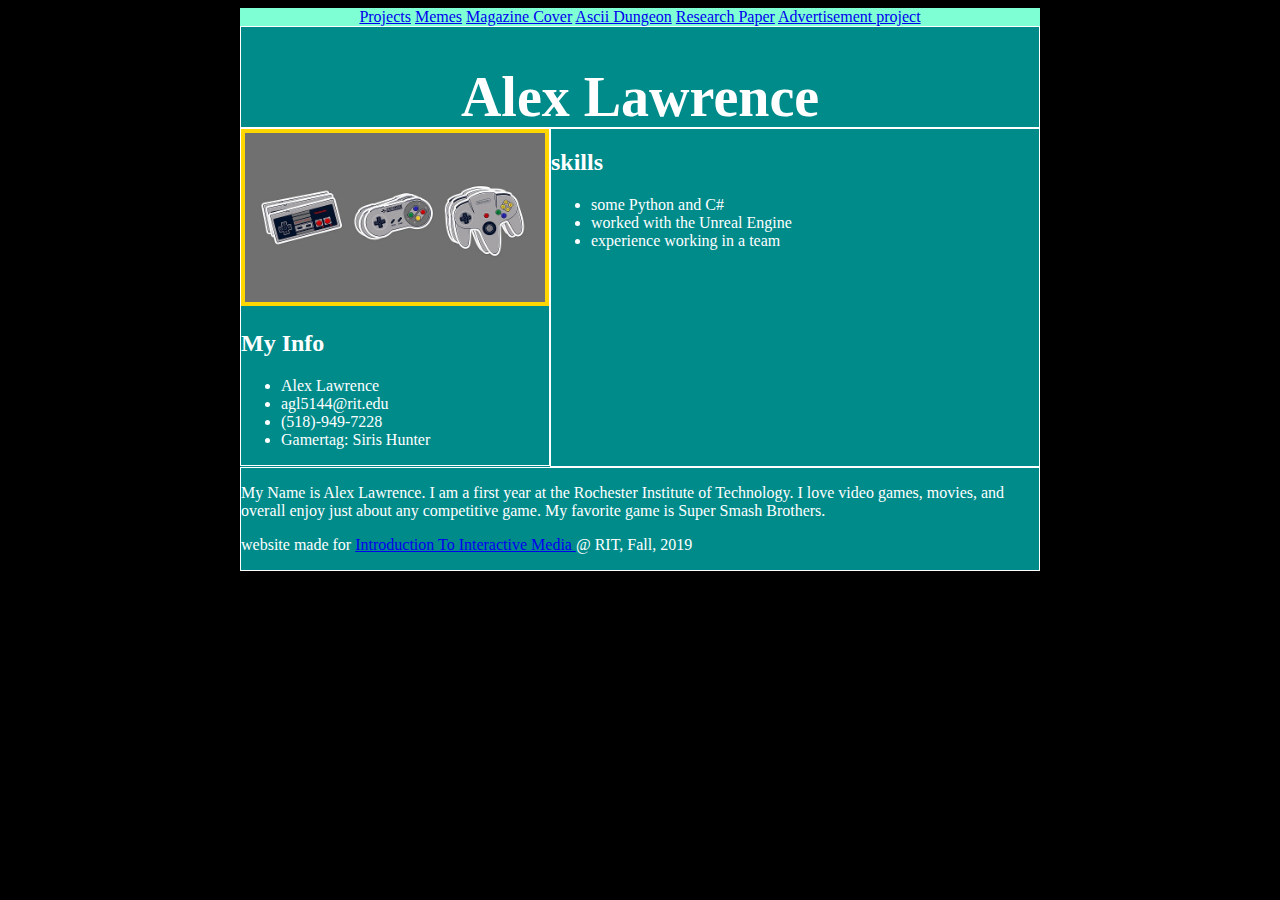
<file: index.html>
<!DOCTYPE html>
<html lang= "en">
    
    <head>
        <meta charset= "UTF-8">
        <link rel="stylesheet" href="pageLayout.css">
        <title> Alex Lawrence's IGME 110 page</title>
    </head>
    
    <body>
        <div id="navbar">
        <a href="Projects.html">Projects</a>
        <a href="Memes.html">Memes</a>
        <a href="Project1.html">Magazine Cover</a>
        <a href="Project2.html">Ascii Dungeon</a>
        <a href="Project3.html">Research Paper</a>
        <a href="advertisement.html">Advertisement project</a>
        </div>
        <div id="container">
            <header>
                <h1> Alex Lawrence </h1>
            </header>
            
            <aside>
                <div id= "portrait">
                <img src= "media/Game_Controller.jpg" alt="media/Game_Controller.jpg"
                     id="portrait_img"/>
                </div>
                <h2>
                    My Info
                </h2>
                <ul>
                    <li> Alex Lawrence</li>
                    <li> agl5144@rit.edu</li>
                    <li> (518)-949-7228</li>
                    <li> Gamertag: Siris Hunter</li>
                </ul>
                
            </aside>
            <article>
                <h2> skills</h2>
                <ul>
                <li> some Python and C#</li>
                <li> worked with the Unreal Engine</li>
                <li> experience working in a team</li>
                </ul>
            </article>
        <footer>
                <p> My Name is Alex Lawrence. I am a first year at the Rochester Institute of Technology.
                I love video games, movies, and overall enjoy just about any competitive game.
                My favorite game is Super Smash Brothers.
                </p>
            <p> website made for <a href="https://brennan-igm.github.io/IGME-110/">
                Introduction To Interactive Media
                </a>  @ RIT, Fall, 2019
            </p>
            
        </footer>
    </div>
</body>


</html>
</file>
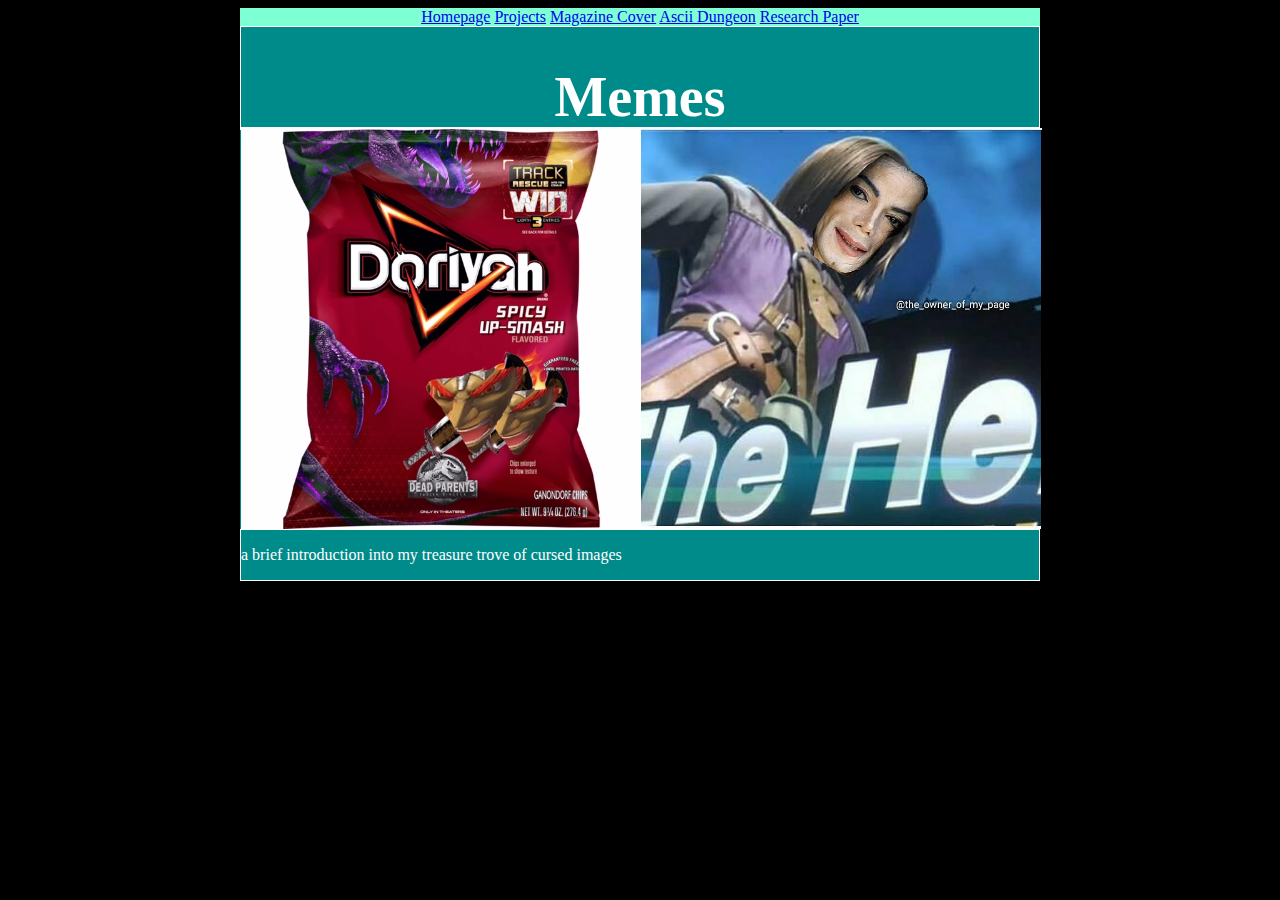
<file: Memes.html>
<!DOCTYPE html>
<html lang= "en">
    
    <head>
        <meta charset= "UTF-8">
        <link rel="stylesheet" href="MemePageLayout.css">
        <title> Alex Lawrence's Meme page</title>
    </head>
    
    <body>
        <div id="navbar">
        <a href="index.html">Homepage</a>
        <a href="Projects.html">Projects</a>
        <a href="Project1.html">Magazine Cover</a>
        <a href="project2.html">Ascii Dungeon</a>
        <a href="project3.html">Research Paper</a>
        </div>
        <div id="container">
            <header>
                <h1>Memes</h1>
            </header>
        <aside>
            <div id="portrait">
            <img src="media/Meme%201.JPG"
                 id="Meme1">
            </div>
            <div id="portrait">
            <img src="media/Meme%202.JPG"
                 id="Meme2">
            </div>
            
        </aside>
        <footer>
            <p> a brief introduction into my treasure trove of cursed images </p>
            </footer>
        </div>
    </body>
</html>
</file>
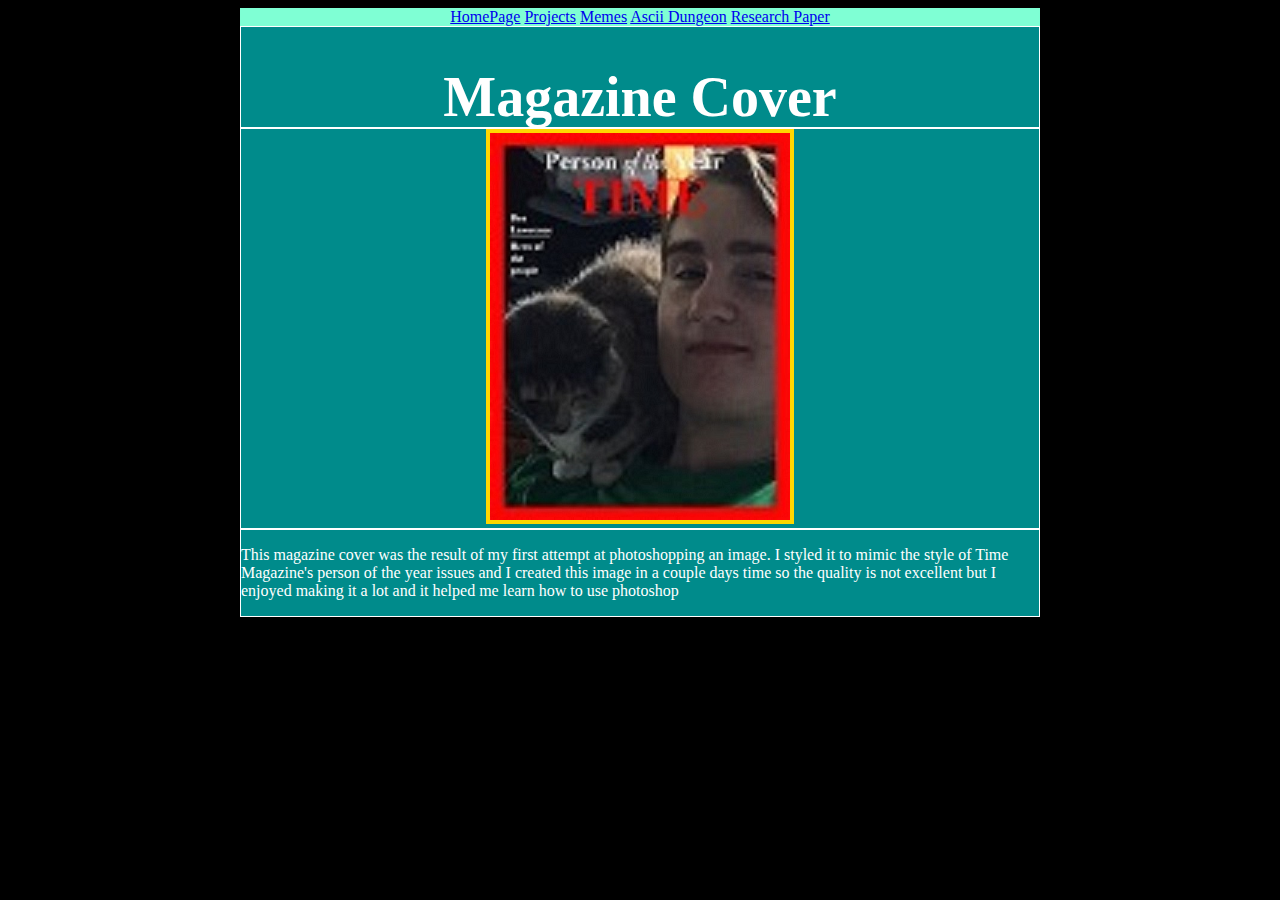
<file: Project1.html>
<!DOCTYPE html>
<html lang= "en">
    
    <head>
        <meta charset= "UTF-8">
        <link rel="stylesheet" href="Project1.css">
        <title> Alex Lawrence's IGME 110 page</title>
    </head>
    
<body>
        <div id="navbar">
        <a href="index.html">HomePage</a>
        <a href="Projects.html">Projects</a>
        <a href="Memes.html">Memes</a>
        <a href="Project2.html">Ascii Dungeon</a>
        <a href="Project3.html">Research Paper</a>
        </div>
    <div id="container">
            <header>
                <h1> Magazine Cover </h1>
            </header>
        <aside>
            <div id="portrait">
            <img src="media/HW%20interactive%20media%20photoshop.jpg"
                 id="Magazine_Cover">
            </div>
        </aside>
             
        <article>
            <p> This magazine cover was the result of my first attempt at photoshopping an image.
                I styled it to mimic the style of Time Magazine's person of the year issues and I
                created this image in a couple days time so the quality is not excellent but I enjoyed
                making it a lot and it helped me learn how to use photoshop
            </p>
        </article>
    </div>
</body>
</file>
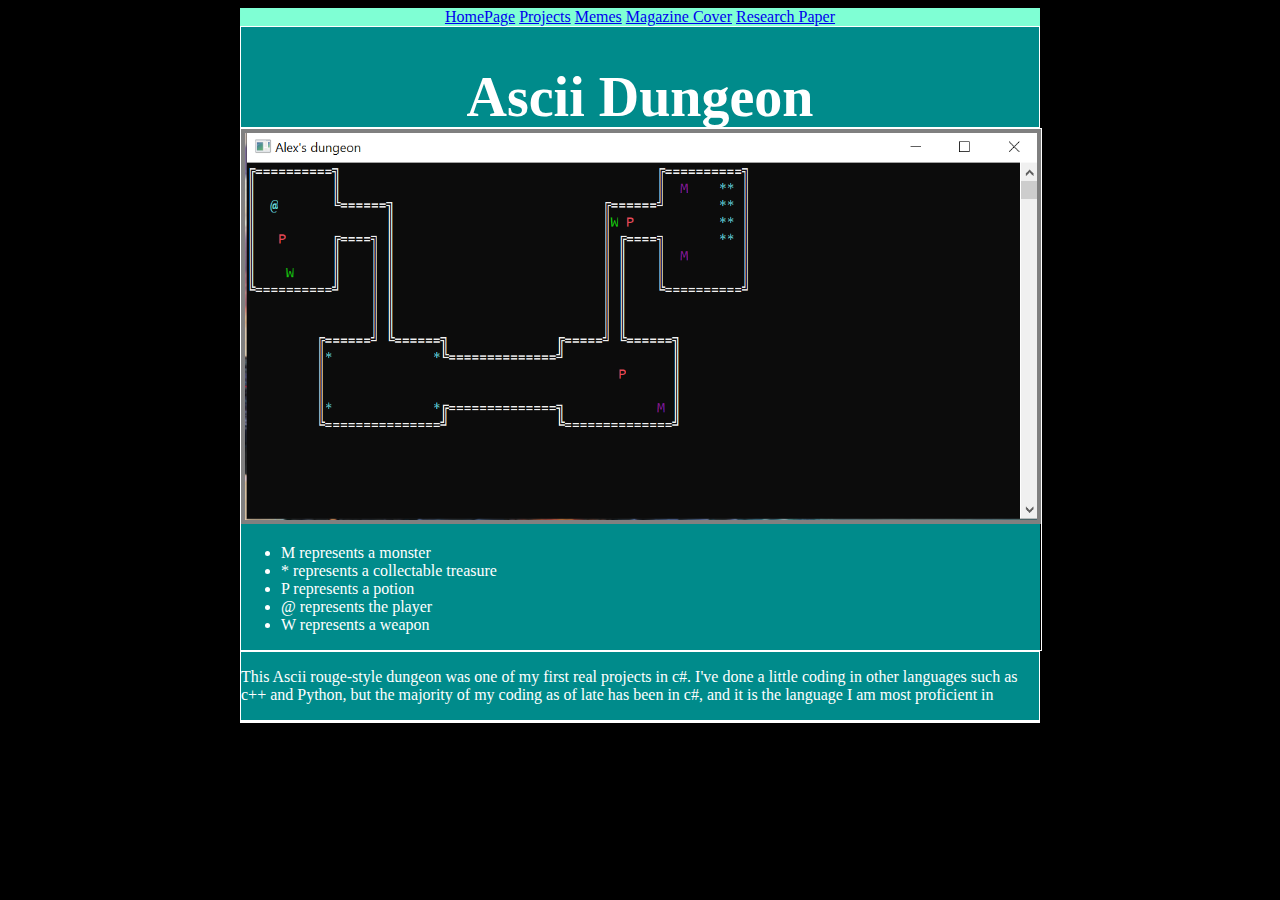
<file: Project2.html>
<!DOCTYPE html>
<html lang= "en">
    
    <head>
        <meta charset= "UTF-8">
        <link rel="stylesheet" href="project2.css">
        <title> Alex Lawrence's IGME 110 page</title>
    </head>
    
<body>
    <div id="navbar">
        <a href="index.html">HomePage</a>
        <a href="Projects.html">Projects</a>
        <a href="Memes.html">Memes</a>
        <a href="Project1.html">Magazine Cover</a>
        <a href="Project3.html">Research Paper</a>
        </div>
         <div id="container">
            <header>
                <h1> Ascii Dungeon </h1>
            </header>
        <aside>
            <div id="portrait">
            <img src="media/Project%203.PNG"
                 id="ascii_dungeon">
            </div>
            <ul>
            <li>M represents a monster</li>
            <li>* represents a collectable treasure</li>
            <li>P represents a potion</li>
            <li>@ represents the player</li>
            <li>W represents a weapon</li>
            </ul>
        </aside>
             
        <article>
            <p> This Ascii rouge-style dungeon was one of my first real projects in c#. I've done
                a little coding in other languages such as c++ and Python, but the majority of
                my coding as of late has been in c#, and it is the language I am most proficient in
            </p>
        </article>
        <footer>
        </footer>
    </div>
</body>
</file>
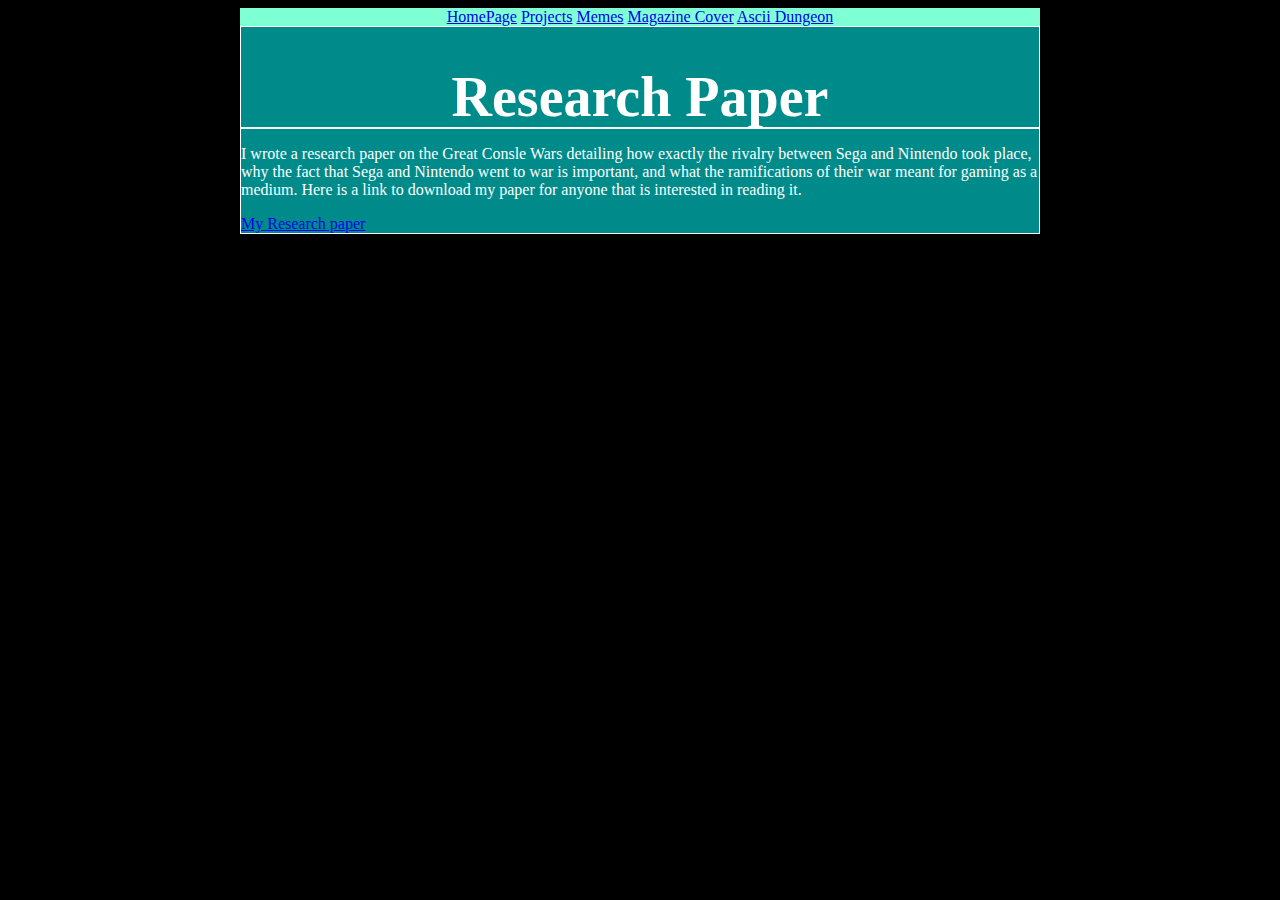
<file: Project3.html>
<!DOCTYPE html>
<html lang= "en">
    
    <head>
        <meta charset= "UTF-8">
        <link rel="stylesheet" href="project3.css">
        <title> Alex Lawrence's IGME 110 page</title>
    </head>
    
    <body>
        <div id="navbar">
        <a href="index.html">HomePage</a>
        <a href="Projects.html">Projects</a>
        <a href="Memes.html">Memes</a>
        <a href="Project1.html">Magazine Cover</a>
        <a href="project2.html">Ascii Dungeon</a>
        </div>
            <div id="container">
            <header>
                <h1> Research Paper </h1>
            </header>
            <footer>
                <p> I wrote a research paper on the Great Consle Wars detailing how exactly
                the rivalry between Sega and Nintendo took place, why the fact that Sega and
                Nintendo went to war is important, and what the ramifications of their war
                meant for gaming as a medium. Here is a link to download my paper for anyone
                that is interested in reading it.</p>
                <a href="media/IGME%20110.07%20The%20Console%20Wars..docx">My Research paper</a>
            </footer>
    </div>
    </body>
</html>
</file>
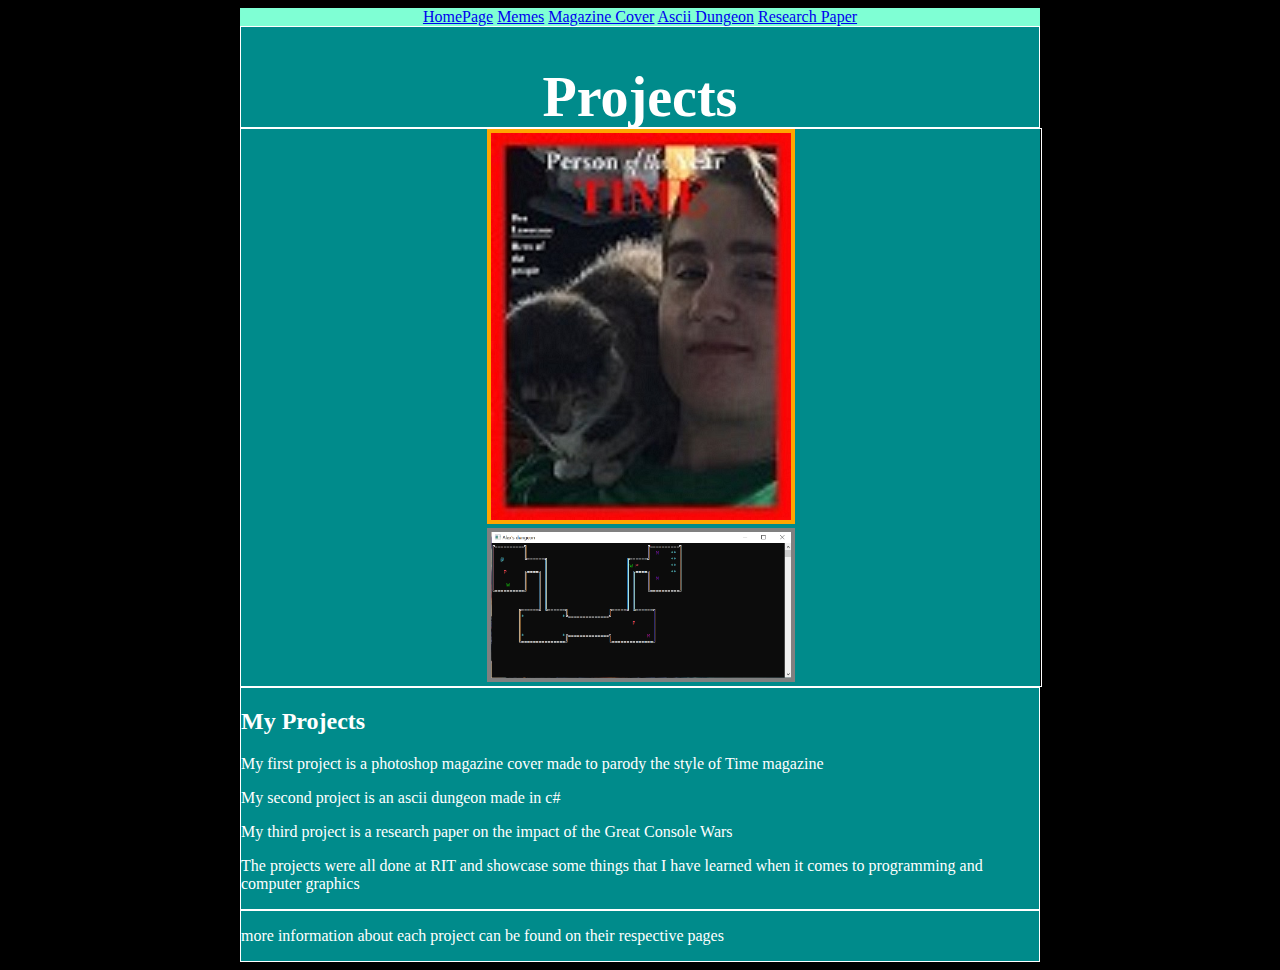
<file: Projects.html>
<!DOCTYPE html>
<html lang ="en">
    
    <head>
        <meta charset="UTF-8">
        <link rel= "stylesheet" href= "ProjectPageLayout.css">
        <title> Alex Lawrence's Project Page</title>
    </head>
    
    <body>
         <div id="navbar">
        <a href="index.html">HomePage</a>
        <a href="Memes.html">Memes</a>
        <a href="Project1.html">Magazine Cover</a>
        <a href="Project2.html">Ascii Dungeon</a>
        <a href="Project3.html">Research Paper</a>
        </div>
        <div id= "container">
            <header>
                <h1>Projects</h1>
            </header>
        
    
    
            <aside>
                <div id="project1">
                <img src="media/HW%20interactive%20media%20photoshop.jpg"
                id="magazine_cover">
                </div>
                
                <div id="project 2">
                <img src="media/Project%203.PNG"
                     id="ascii_dungeon">
                </div>
            </aside>
                
            <article>
                <h2> My Projects </h2>
                <p> My first project is a photoshop magazine cover made to parody the style of Time magazine</p>
                <p> My second project is an ascii dungeon made in c#</p>
                <p> My third project is a research paper on the impact of the Great Console Wars</p>
                <p> The projects were all done at RIT and showcase some things that I have learned when it
                comes to programming and computer graphics</p>
            </article>
            
            <footer>
                <p>more information about each project can be found on their respective pages</p>
            </footer>
        </div>
    </body>
</html>
</file>
<file: pageLayout.css>
@import url('https://fonts.googleapis.com/css?family=Roboto+Slab&display=swap');
    
header, footer, aside, article{
 border: 1px solid white;
}   

html{
    background-color: black;
}
header{
    height: 100px;
    text-align: center;
    font-size: 28px;
}
#navbar{
    width: 800px;
    color: red;
    background-color: aquamarine;
    text-align:center;
    align-self:center;
    margin:0 auto
}
#container{
    width: 800px;
    color: white;
    background-color:darkcyan;
    margin:0 auto;
    
}
#portrait_img{
    width: 300px;
    border: 4px solid gold
}
aside{
    float: left;
    }
article{
    float:right;   
    width:61%;
    height: 337px;
    margin-bottom:0 auto
    
}
footer{
    clear:both
    }
</file>
<file: MemePageLayout.css>
@import url('https://fonts.googleapis.com/css?family=Roboto+Slab&display=swap');
    
header, footer, aside, article{
 border: 1px solid white;
}   

html{
    background-color: black;
}
header{
    height: 100px;
    text-align: center;
    font-size: 28px;
    margin-bottom:
}
#navbar{
    width: 800px;
    color: red;
    background-color: aquamarine;
    text-align:center;
    align-self:center;
    margin:0 auto
}
#container{
    width: 800px;
    color: white;
    background-color:darkcyan;
    margin:0 auto;
    
}
aside{
    width:800px;
    
}
#Meme1{
    width:400px;
    float:left
    
}
#Meme2{
    width:400px;
    float:right
}
footer{
    clear:both
}
</file>
<file: Project1.css>
@import url('https://fonts.googleapis.com/css?family=Roboto+Slab&display=swap');
    
header, footer, aside, article{
 border: 1px solid white;
} 

html{
    background-color:black;
}
header{
    height: 100px;
    text-align: center;
    font-size: 28px;
}
#navbar{
    width: 800px;
    color: red;
    background-color: aquamarine;
    text-align:center;
    align-self:center;
    margin:0 auto;
}
#container{
    width: 800px;
    color: white;
    background-color:darkcyan;
    margin:0 auto;
    
}
#Magazine_Cover{
    text-align:center;
    width: 300px;
    border: 4px solid gold;
}
aside{
    text-align:center;
}
</file>
<file: project2.css>
@import url('https://fonts.googleapis.com/css?family=Roboto+Slab&display=swap');
    
header, footer, aside, article{
 border: 1px solid white;
} 

html{
    background-color:black;
}
header{
    height: 100px;
    text-align: center;
    font-size: 28px;
}
#navbar{
    width: 800px;
    color: red;
    background-color: aquamarine;
    text-align:center;
    align-self:center;
    margin:0 auto;
}
#container{
    width: 800px;
    color: white;
    background-color:darkcyan;
    margin:0 auto;
    
}
#ascii_dungeon{
    width: 792px;
    border: 4px solid grey;
}
aside{
    width:800px;
}
</file>
<file: project3.css>
@import url('https://fonts.googleapis.com/css?family=Roboto+Slab&display=swap');
    
header, footer, aside, article{
 border: 1px solid white;
} 

html{
    background-color:black;
}
header{
    height: 100px;
    text-align: center;
    font-size: 28px;
}
#navbar{
    width: 800px;
    color: red;
    background-color: aquamarine;
    text-align:center;
    align-self:center;
    margin:0 auto;
}
#container{
    width: 800px;
    color: white;
    background-color:darkcyan;
    margin:0 auto;
    
}
</file>
<file: ProjectPageLayout.css>
@import url('https://fonts.googleapis.com/css?family=Roboto+Slab&display=swap');
    
header, footer, aside, article{
 border: 1px solid white;
}   

html{
    background-color: black;
}
header{
    height: 100px;
    text-align: center;
    font-size: 28px;
    margin-bottom:
}
#navbar{
    width: 800px;
    color: red;
    background-color: aquamarine;
    text-align:center;
    align-self:center;
    margin:0 auto
}
#container{
    width: 800px;
    color: white;
    background-color:darkcyan;
    margin:0 auto;
    
}
#magazine_cover{
    width: 300px;
    border: 4px solid orange;
    }
#ascii_dungeon{
    width:300px;
    border: 4px solid grey;
    
    }
aside{
    width:800px;
    text-aLign:center
}
footer{
    clear:both
    }
</file>
